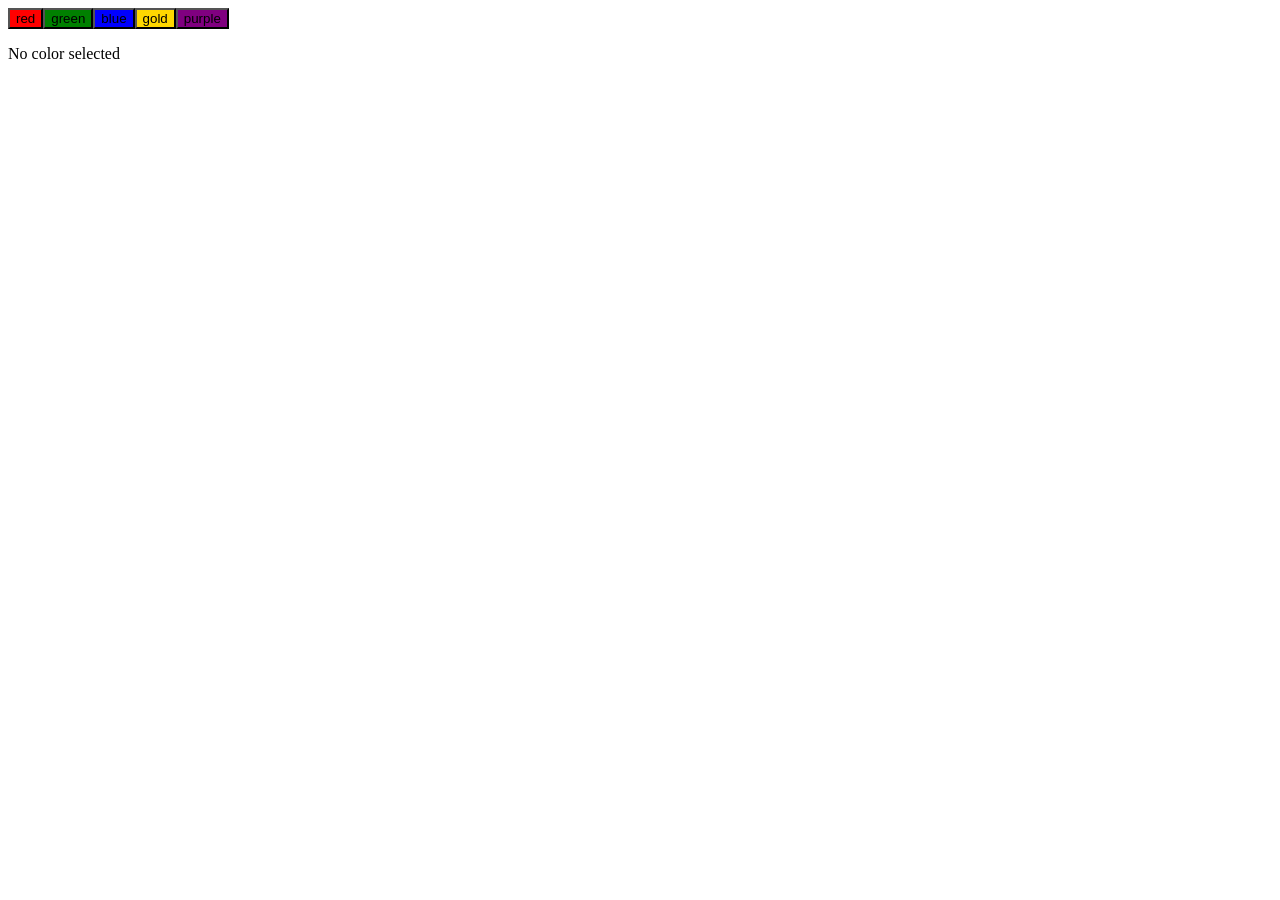
<file: 2026/DOM-manipulation/color-swatch-picker/index.html>
<!DOCTYPE html>
<html>
<head>
  <meta charset="UTF-8">
  <title>Color Picker</title>
  <script src="script.js" defer></script>
</head>
<body>
  <div id="swatches"></div>
  <p id="selected">No color selected</p>
</body>
</html>
</file>
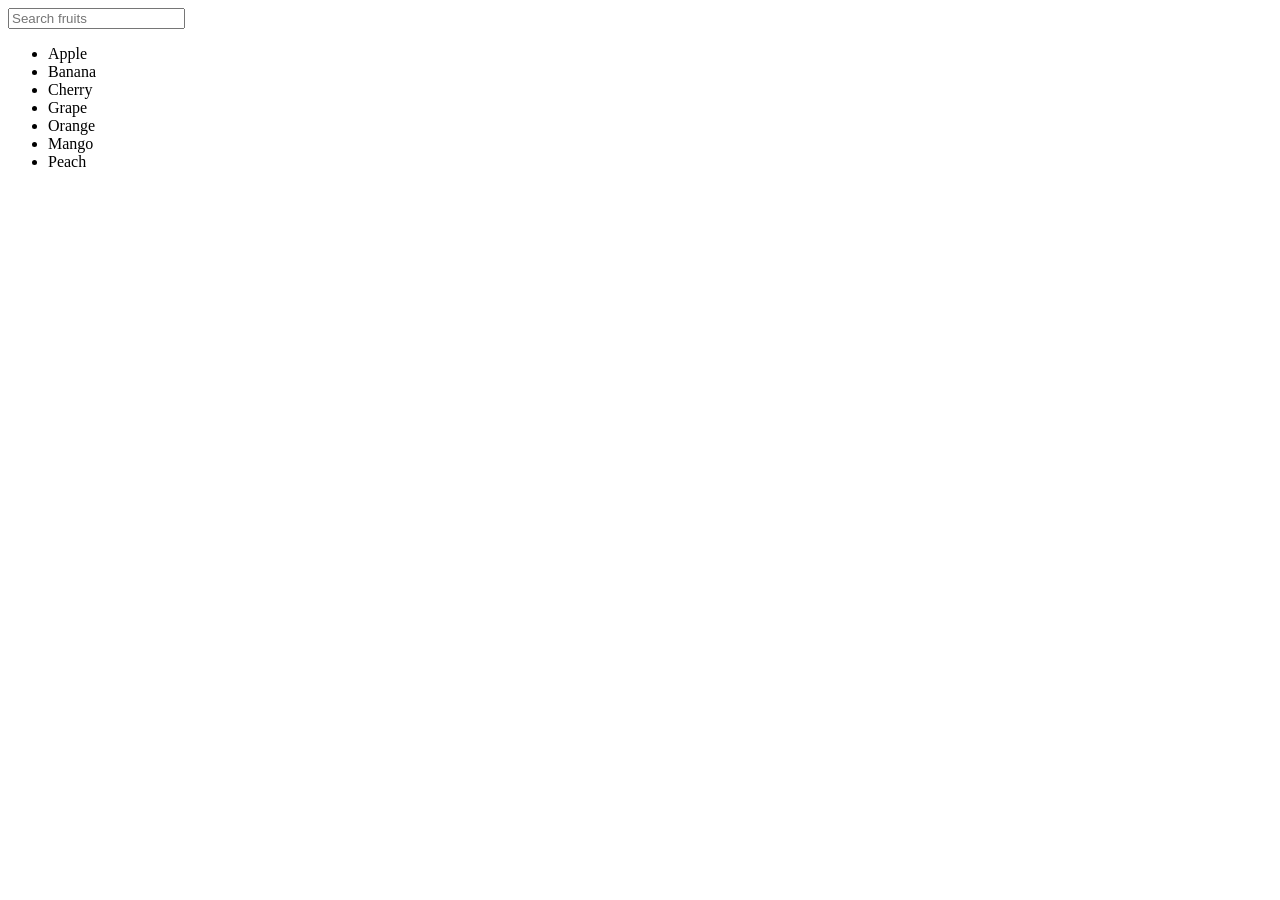
<file: 2026/DOM-manipulation/filter-list-by-search-0802/index.html>
<!DOCTYPE html>
<html>
<head>
  <title>Search Filter</title>
  <script src="script.js" defer></script>
</head>
<body>
  <input id="search" type="text" placeholder="Search fruits">
  <ul id="fruitList"></ul>
</body>
</html>
</file>
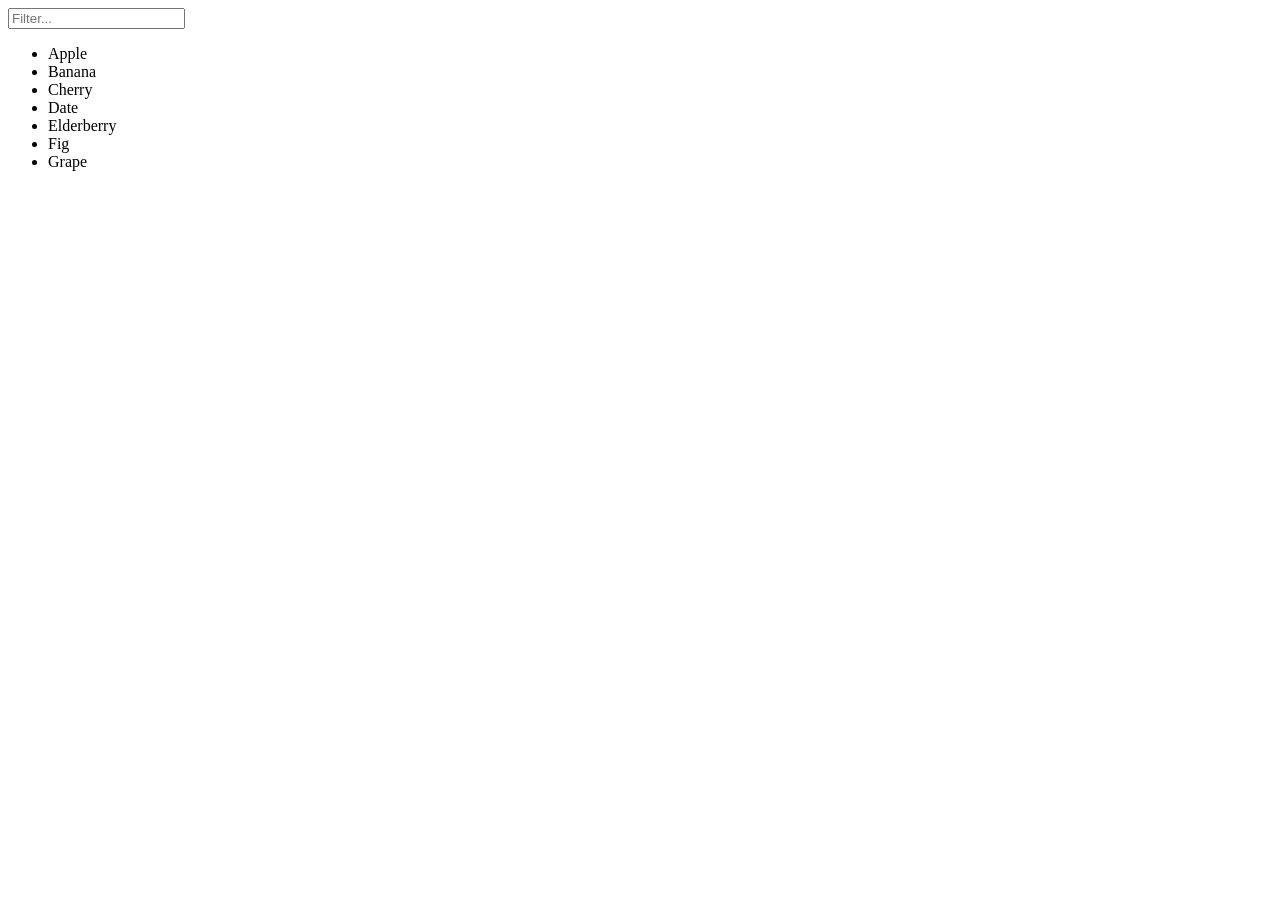
<file: 2026/DOM-manipulation/filterable-list-1019/index.html>
<!DOCTYPE html>
<html>
<head>
  <meta charset="UTF-8">
  <title>Filterable List</title>
  <script src="script.js" defer></script>
</head>
<body>
  <input id="search" type="text" placeholder="Filter...">
  <ul id="list"></ul>
  <p id="count"></p>
</body>
</html>
</file>
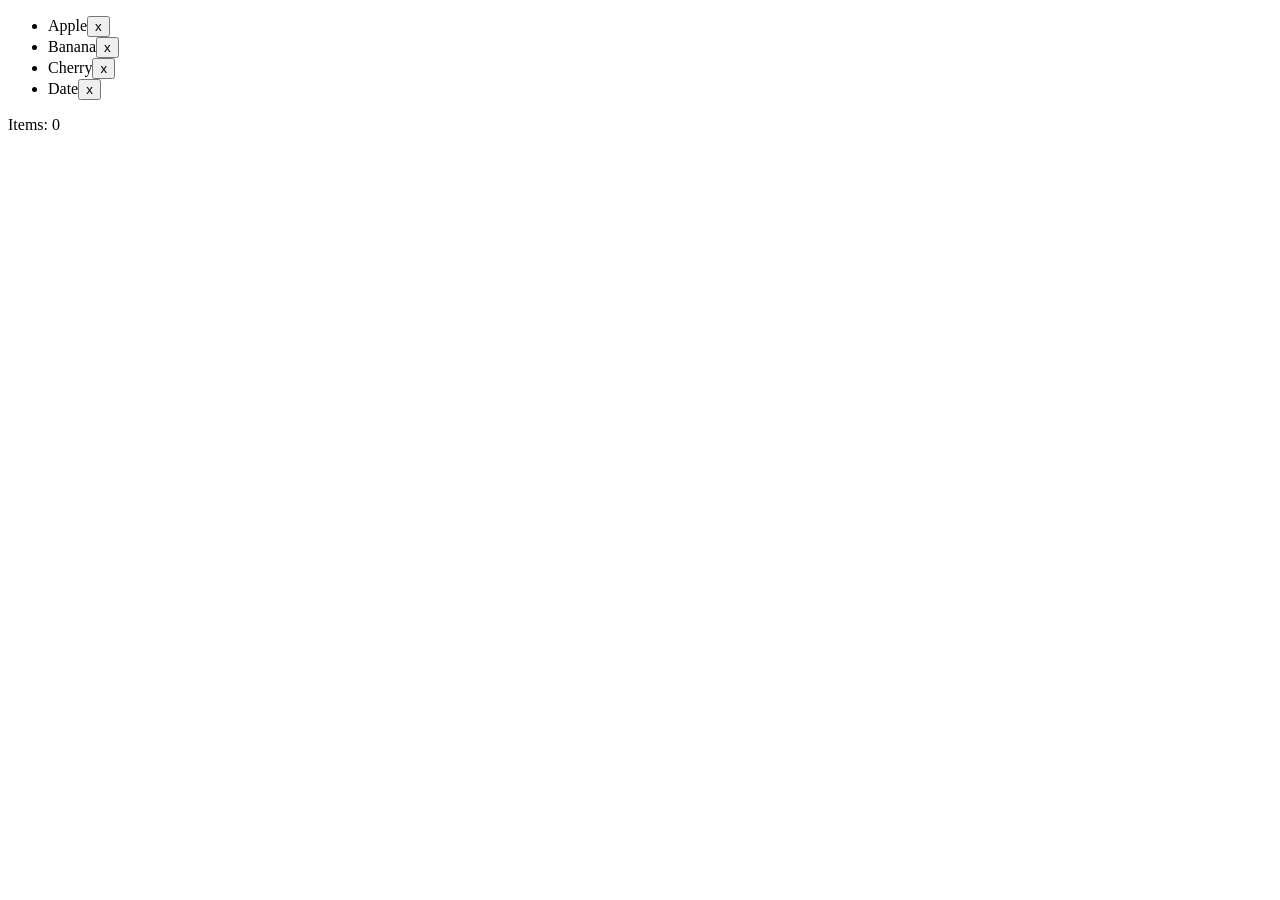
<file: 2026/DOM-manipulation/removable-list-0911/index.html>
<!DOCTYPE html>
<html>
<head>
  <meta charset="UTF-8">
  <title>Removable List</title>
  <script src="script.js" defer></script>
</head>
<body>
  <ul id="items"></ul>
  <p id="count">Items: 0</p>
</body>
</html>
</file>
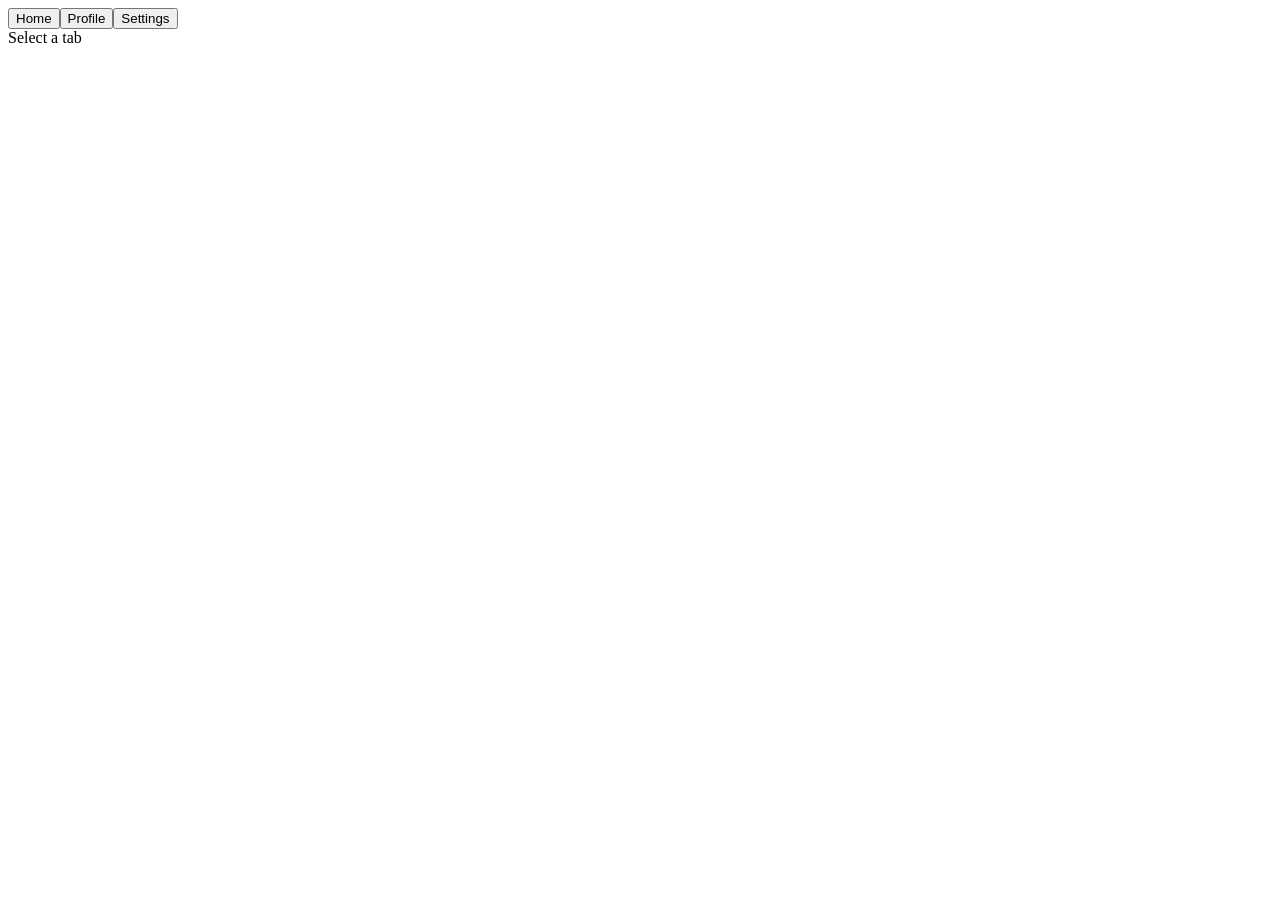
<file: 2026/DOM-manipulation/tab-switcher-0824/index.html>
<!DOCTYPE html>
<html>
    <head>
        <meta charset="UTF-8">
        <title>Tabs</title>
        <script src="script.js" defer></script>
        <style>
            .active {
                background-color: gold;
                color: black;
                font-family: sans-serif;
                font-weight: bold;
            }
        </style>
    </head>
    <body>
        <div id="tabs"></div>
        <div id="content">Select a tab</div>
    </body>
</html>
</file>
